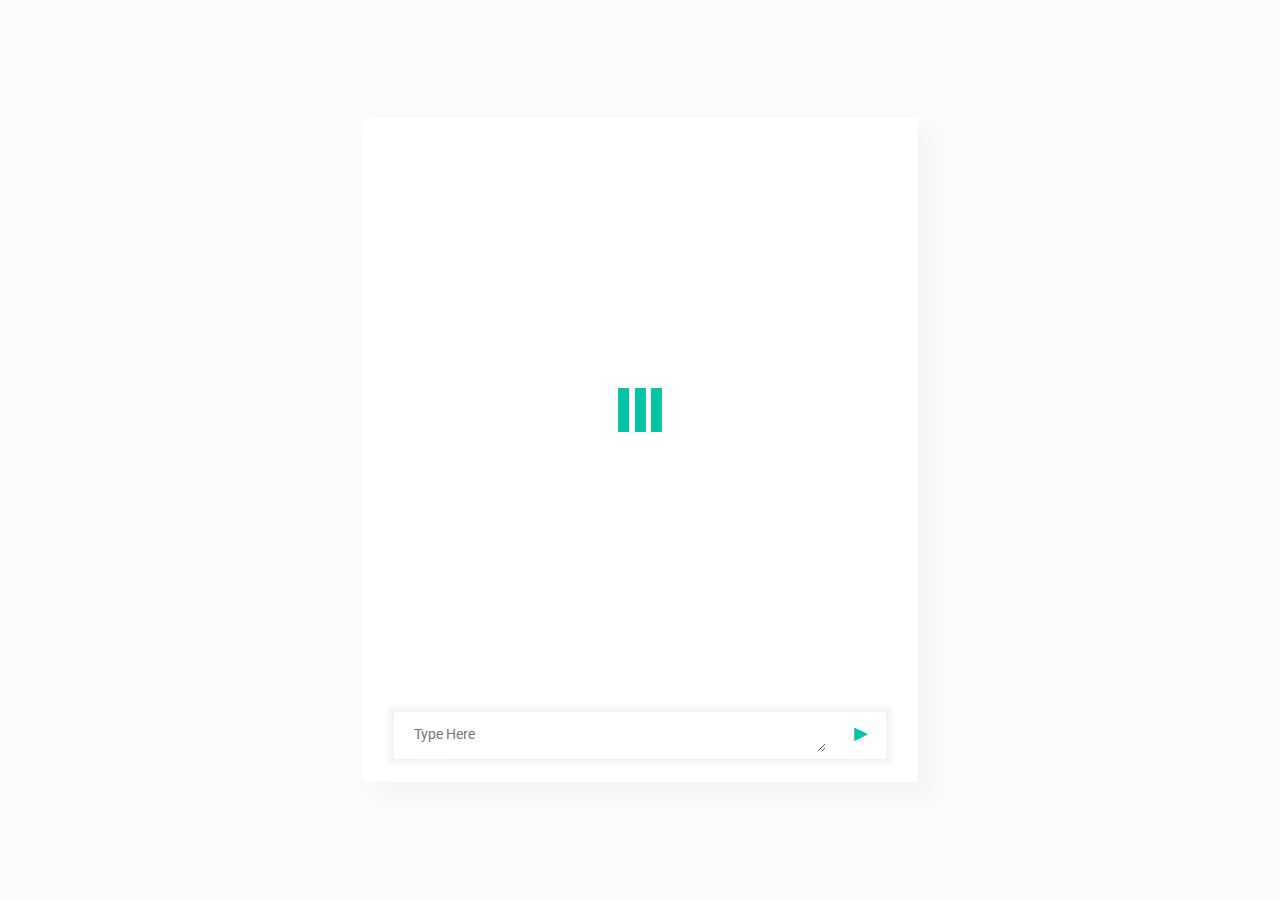
<file: chatbot-utility/app-02/static/api_example.html>
<!DOCTYPE html>
<html lang="en">
<head>
	<title>convForm - example</title>
	<meta charset="UTF-8">
	<meta name="viewport" content="width=device-width, initial-scale=1, maximum-scale=1, minimum-scale=1">
	<link href="https://fonts.googleapis.com/css?family=Roboto" rel="stylesheet">
	<link rel="stylesheet" type="text/css" href="dist/jquery.convform.css">
	<link rel="stylesheet" href="https://maxcdn.bootstrapcdn.com/bootstrap/3.3.7/css/bootstrap.min.css" integrity="sha384-BVYiiSIFeK1dGmJRAkycuHAHRg32OmUcww7on3RYdg4Va+PmSTsz/K68vbdEjh4u" crossorigin="anonymous">
	<link rel="stylesheet" type="text/css" href="demo.css">
</head>
<body>
	<section id="demo">
	    <div class="vertical-align">
	        <div class="container">
	            <div class="row">
	                <div class="col-sm-6 col-sm-offset-3 col-xs-offset-0">
	                    <div class="card no-border">
	                        <div id="chat">
	                            <form action="" method="GET" class="hidden">
	                                <select data-conv-question="Hello! This is an example use of the plugin to dynamically generate questions (like using an API). This is the only question that was written on the initial HTML. To end the loop, select END." name="first-question">
	                                    <option value="understood">Understood</option>
	                                    <option value="okay">Okay, captain!</option>
	                                </select>
	                            </form>
	                        </div>
	                    </div>
	                </div>
	            </div>
	        </div>
	    </div>
	</section>
	<script type="text/javascript" src="jquery-1.12.3.min.js"></script>
	<script type="text/javascript" src="dist/autosize.min.js"></script>
	<script type="text/javascript" src="dist/jquery.convform.js"></script>

	<script>
		jQuery(function($){
			var count = 0;
			var convForm = $('#chat').convform({eventList:{onInputSubmit: function(convState, ready) {
				console.log('input is being submitted...');
				//here you send the response to your API, get the results and build the next question
				//when ready, call 'ready' callback (passed as the second parameter)
		        if(convState.current.answer.value==='end') {
		            convState.current.next = false;
					//emulating random response time (100-600ms)
					setTimeout(ready, Math.random()*500+100);
		        } else {
					if(Array.isArray(convState.current.answer)) var answer = convState.current.answer.join(', ');
					else var answer = convState.current.answer.text;
					convState.current.next = convState.newState({
						type: 'select',
						noAnswer: true,
						name: 'dynamic-question-'+count,
						questions: ['This question state was built on your previous answer (you answered: '+answer+') and doesnt expect an answer'],
					});
					convState.current.next.next = convState.newState({
						type: 'select',
						name: 'dynamic-question-'+count,
						questions: ['This question state was built on your previous answer (you answered: '+answer+')'],
						answers: [
							{text: 'Answer 1', value: '1'},
							{text: 'Answer 2', value: '2'},
							{text: 'END', value: 'end'}
						]
					});
					//emulating random response time (100-600ms)
					setTimeout(ready, Math.random()*500+100);
		        }
		        count++;
		    }}});
		});
	</script>
</body>
</html>
</file>
<file: chatbot-utility/app-02/static/demo.css>
* {
	font-family: 'Roboto', sans-serif;
}
html, body {
	font-size: 16px;
}

section#demo {
	background: #fbfbfb;
    position: relative;
    padding: 0;
    min-height: 100vh;
    transition: height 9999s;
}
.vertical-align {
	position: absolute;
	top: 50%;
	transform: translateY(-50%);
	left: 0;
	width: 100%;
}
.card {
	background: #fff;
    box-shadow: 13px 13px 28px 2px rgba(0, 0, 0, 0.035);
    padding: 7px 15px;
}
</file>
